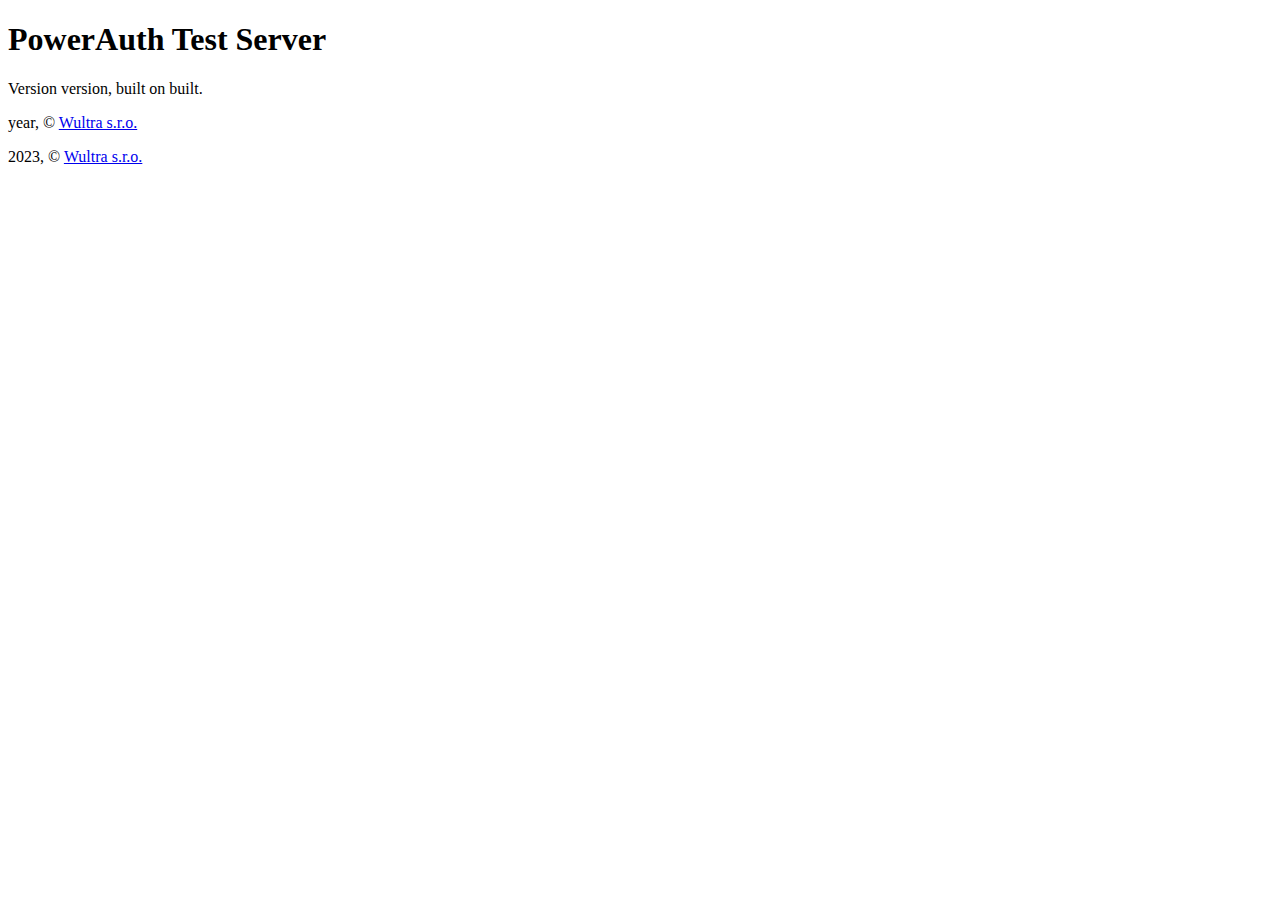
<file: powerauth-test-server/src/main/resources/templates/index.html>
<!--
  ~ PowerAuth test and related software components
  ~ Copyright (C) 2022 Wultra s.r.o.
  ~
  ~ This program is free software: you can redistribute it and/or modify
  ~ it under the terms of the GNU Affero General Public License as published
  ~ by the Free Software Foundation, either version 3 of the License, or
  ~ (at your option) any later version.
  ~
  ~ This program is distributed in the hope that it will be useful,
  ~ but WITHOUT ANY WARRANTY; without even the implied warranty of
  ~ MERCHANTABILITY or FITNESS FOR A PARTICULAR PURPOSE.  See the
  ~ GNU Affero General Public License for more details.
  ~
  ~ You should have received a copy of the GNU Affero General Public License
  ~ along with this program.  If not, see <http://www.gnu.org/licenses/>.
  -->

<!DOCTYPE html>
<html lang="en" xmlns:th="http://www.thymeleaf.org">
<head>
    <meta charset="UTF-8">
    <title>PowerAuth Test Server</title>
</head>
<body>
<h1>PowerAuth Test Server</h1>
<p>
    Version <span th:text="${version}">version</span><span th:if="${built != 'UNKNOWN'}">, built on
    <span th:text="${#dates.format(built, 'yyyy/MM/dd, HH:mm:ss')}">built</span>.</span>
</p>
<p th:unless="${built == 'UNKNOWN'}">
    <span th:text="${#dates.format(built, 'yyyy')}">year</span>, &copy; <a href="https://wultra.com/">Wultra s.r.o.</a>
</p>
<p th:if="${built == 'UNKNOWN'}">
    2023, &copy; <a href="https://wultra.com/">Wultra s.r.o.</a>
</p>
</body>
</html>
</file>
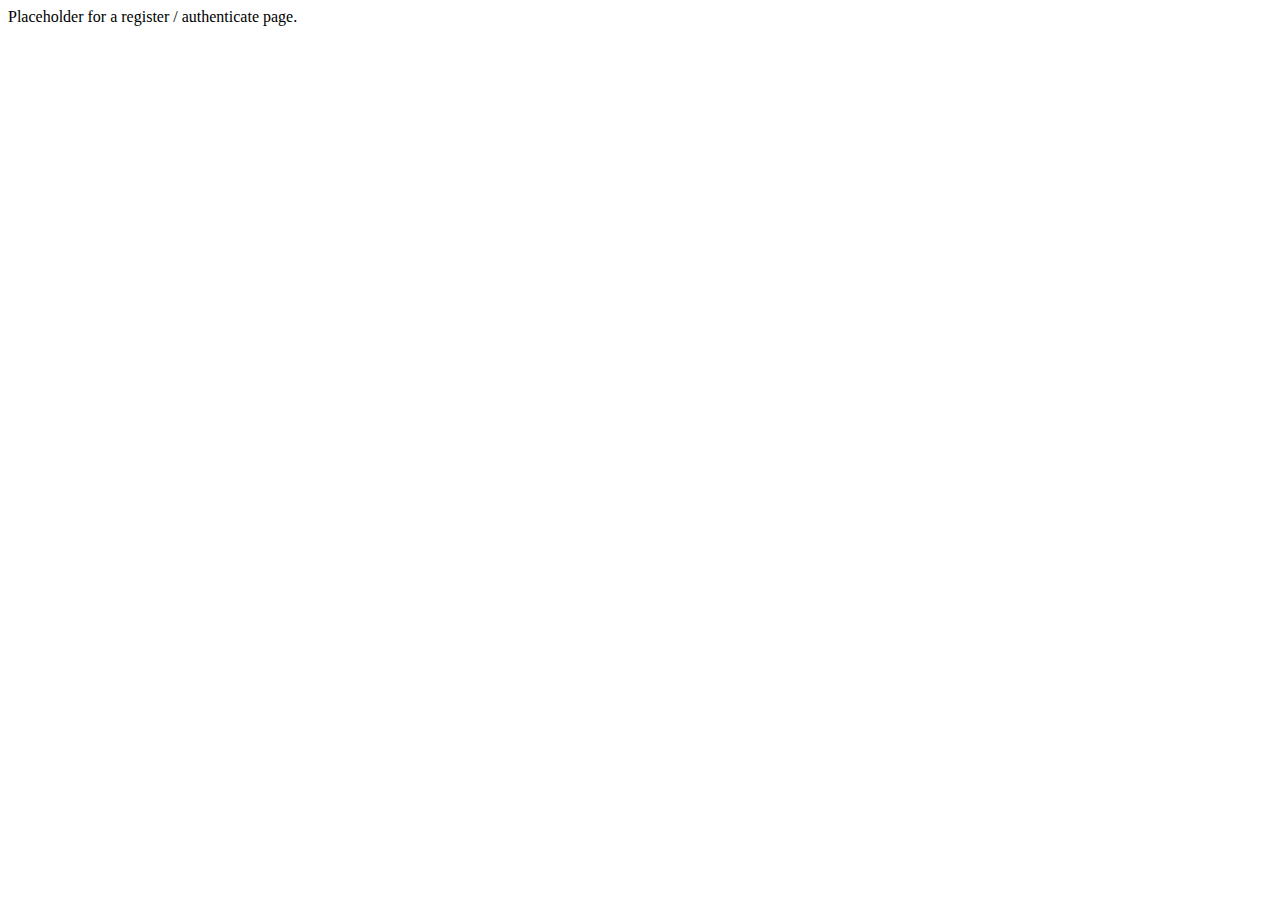
<file: powerauth-fido2-demo/src/main/resources/templates/home.html>
<!--
  ~ PowerAuth Server and related software components
  ~ Copyright (C) 2024 Wultra s.r.o.
  ~
  ~ This program is free software: you can redistribute it and/or modify
  ~ it under the terms of the GNU Affero General Public License as published
  ~ by the Free Software Foundation, either version 3 of the License, or
  ~ (at your option) any later version.
  ~
  ~ This program is distributed in the hope that it will be useful,
  ~ but WITHOUT ANY WARRANTY; without even the implied warranty of
  ~ MERCHANTABILITY or FITNESS FOR A PARTICULAR PURPOSE.  See the
  ~ GNU Affero General Public License for more details.
  ~
  ~ You should have received a copy of the GNU Affero General Public License
  ~ along with this program.  If not, see <http://www.gnu.org/licenses/>.
  -->

<!DOCTYPE html>
<html lang="en">
<head>
    <meta charset="UTF-8">
    <title>Title</title>
</head>
<body>
Placeholder for a register / authenticate page.
</body>
</html>
</file>
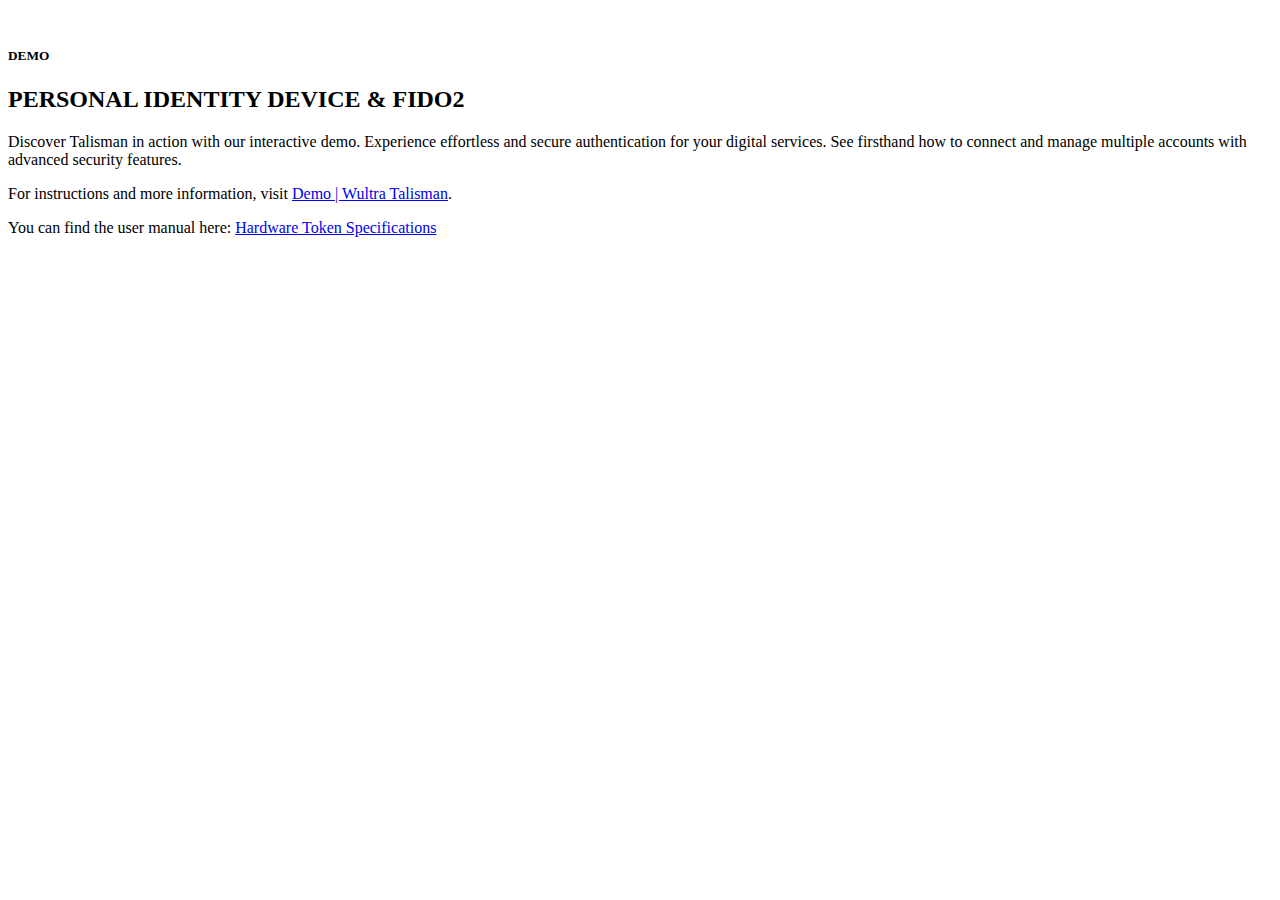
<file: powerauth-fido2-tests/src/main/resources/templates/login.html>
<!DOCTYPE html>
<html lang="en">
<head>
    <meta charset="UTF-8">
    <title>PowerAuth & FIDO2 Demo | Wultra</title>

    <link rel="stylesheet" th:href="@{/resources/css/wultra-theme.min.css}">
    <link rel="stylesheet" th:href="@{/resources/css/wultra-login.css}">
    <link rel="shortcut icon" type="image/png" th:href="@{/resources/images/favicon.png}"/>

    <!-- API Path Context of the spring controller -->
    <script>
        const SERVLET_CONTEXT_PATH = "[[${servletContextPath}]]";
        const QUERY_PARAMS = "";
    </script>
    <script th:src="@{/resources/js/jquery.min.js}"></script>
    <script th:src="@{/resources/js/webauthn.js}"></script>
    <script th:src="@{/resources/js/login.js}"></script>
</head>
<body>

<img th:src="@{/resources/images/logo_white.svg}" class="header-logo">

<div class="content-wrapper">
    <h5 class="header">DEMO</h5>
    <h2 class="headline">PERSONAL IDENTITY DEVICE & FIDO2</h2>

    <div class="flex-grid">
        <div class="col1">
            <div>
                <p class="body-copy">
                    Discover Talisman in action with our interactive demo. Experience effortless and secure
                    authentication for your digital services. See firsthand how to connect and manage multiple accounts
                    with advanced security features.
                </p>
                <p class="body-copy">
                    For instructions and more information, visit <a href="http://www.wultra.com/demo/talisman">Demo | Wultra Talisman</a>.
                </p>
                <p class="body-copy">
                    You can find the user manual here: <a href="https://www.wultra.com/manuals/hardware-authenticator">Hardware Token Specifications</a>
                </p>
            </div>
        </div>

        <div class="col2">
            <div class="form-wrapper" th:insert="~{forms/loginForm.html}">
            </div>
        </div>
    </div>
</div>
</body>
</html>
</file>
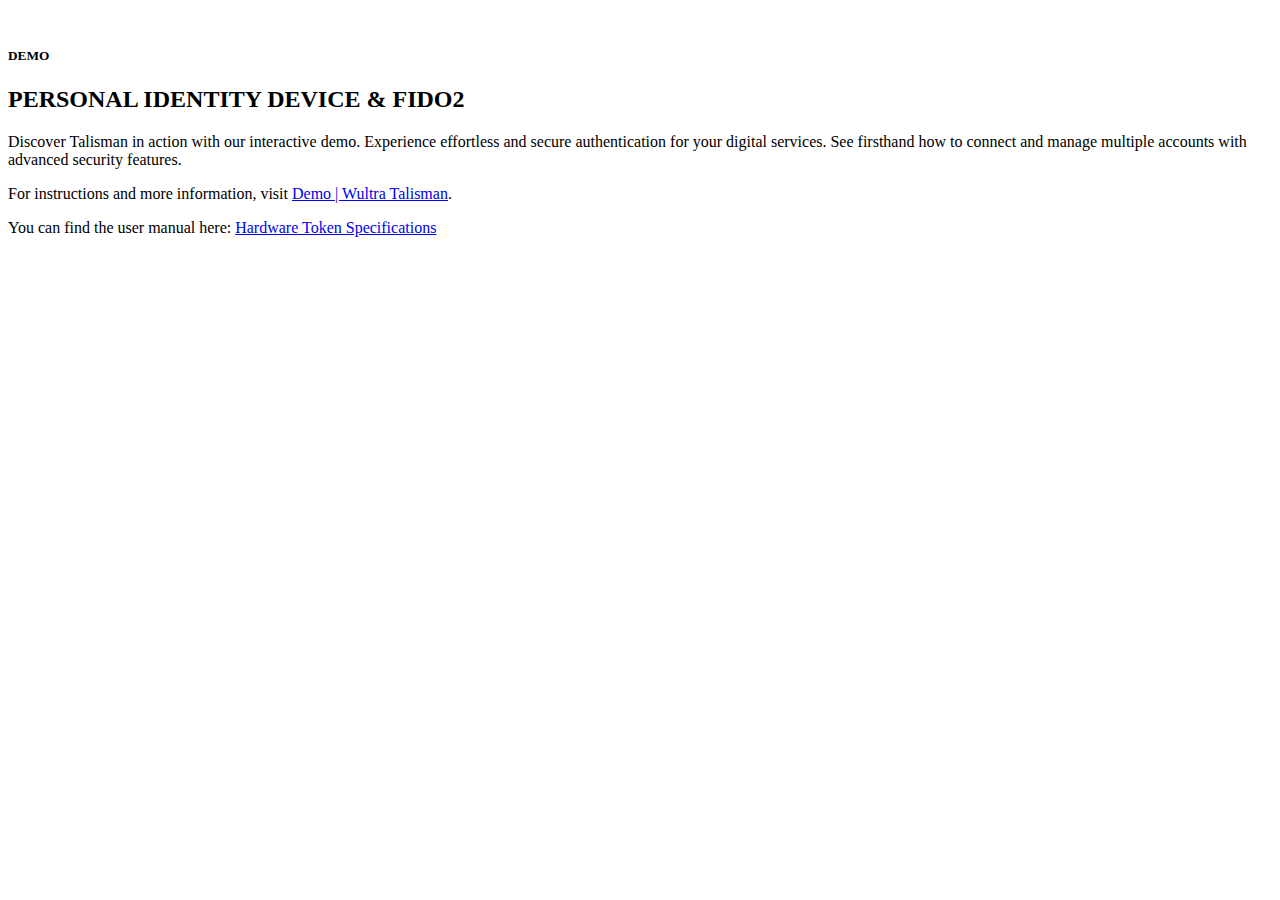
<file: powerauth-fido2-tests/src/main/resources/templates/payment.html>
<!DOCTYPE html>
<html lang="en">
<head>
    <meta charset="UTF-8">
    <title>PowerAuth & FIDO2 Demo | Wultra</title>

    <link rel="stylesheet" th:href="@{/resources/css/wultra-theme.min.css}">
    <link rel="stylesheet" th:href="@{/resources/css/wultra-login.css}">
    <link rel="shortcut icon" type="image/png" th:href="@{/resources/images/favicon.png}"/>

    <!-- API Path Context of the spring controller -->
    <script>
        const SERVLET_CONTEXT_PATH = "[[${servletContextPath}]]";
        const QUERY_PARAMS = "";
    </script>
    <script th:src="@{/resources/js/jquery.min.js}"></script>
    <script th:src="@{/resources/js/webauthn.js}"></script>
    <script th:src="@{/resources/js/payment.js}"></script>
</head>
<body>

<img th:src="@{/resources/images/logo_white.svg}" class="header-logo">

<div class="content-wrapper">
    <h5 class="header">DEMO</h5>
    <h2 class="headline">PERSONAL IDENTITY DEVICE & FIDO2</h2>

    <div class="flex-grid">
        <div class="col1">
            <div>
                <p class="body-copy">
                    Discover Talisman in action with our interactive demo. Experience effortless and secure
                    authentication for your digital services. See firsthand how to connect and manage multiple accounts
                    with advanced security features.
                </p>
                <p class="body-copy">
                    For instructions and more information, visit <a href="http://www.wultra.com/demo/talisman">Demo | Wultra Talisman</a>.
                </p>
                <p class="body-copy">
                    You can find the user manual here: <a href="https://www.wultra.com/manuals/hardware-authenticator">Hardware Token Specifications</a>
                </p>
            </div>
        </div>

        <div class="col2">
            <div class="form-wrapper" th:insert="~{forms/paymentForm.html}">
            </div>
        </div>
    </div>
</div>

</body>
</html>
</file>
